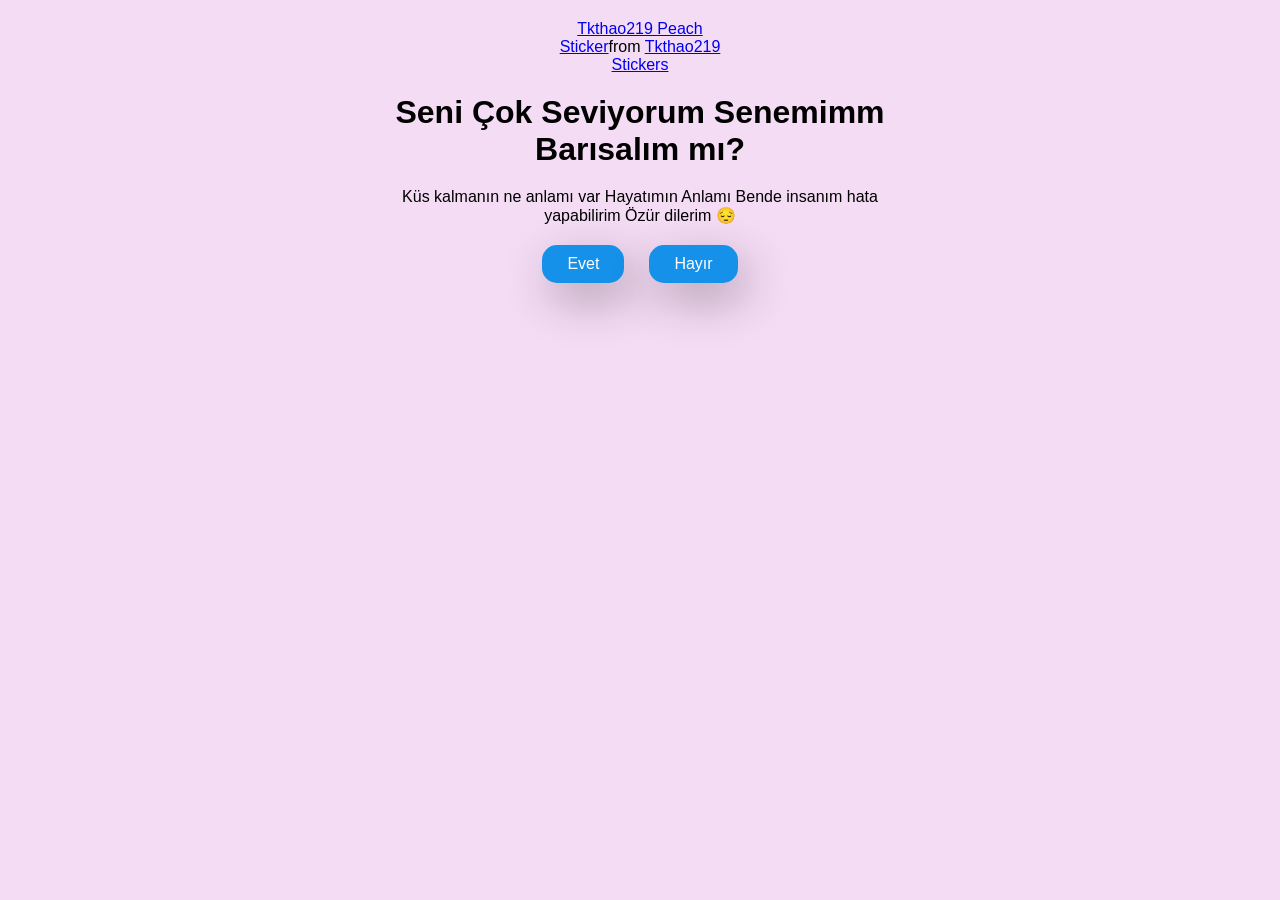
<file: index.html>
<!DOCTYPE html>
<html lang="tr">

<head>
    <meta charset="UTF-8">
    <meta name="viewport" content="width=device-width, initial-scale=1.0">
    <title>Seni Seviyorum Senemimm!</title>
    <link rel="stylesheet" href="style.css">
</head>

<body>
    <div class="container">
        <div class="tenor-gif-embed" data-postid="22211728" data-share-method="host" data-aspect-ratio="1"
            data-width="100%"><a href="https://tenor.com/view/tkthao219-peach-goma-gif-22211728">Tkthao219 Peach
                Sticker</a>from <a href="https://tenor.com/search/tkthao219-stickers">Tkthao219 Stickers</a></div>
        <script type="text/javascript" async src="https://tenor.com/embed.js"></script>
       
        <h1>Seni Çok Seviyorum Senemimm Barısalım mı?</h1>
        <p>Küs kalmanın ne anlamı var Hayatımın Anlamı Bende insanım hata yapabilirim Özür dilerim 😔</p>
        <!--peachandgoma-->
        <div class="btn">
            <a href="evet.html">Evet</a>
            
            <a href="no1.html">Hayır</a>
        </div>
    </div>

</body>

</html>
</file>
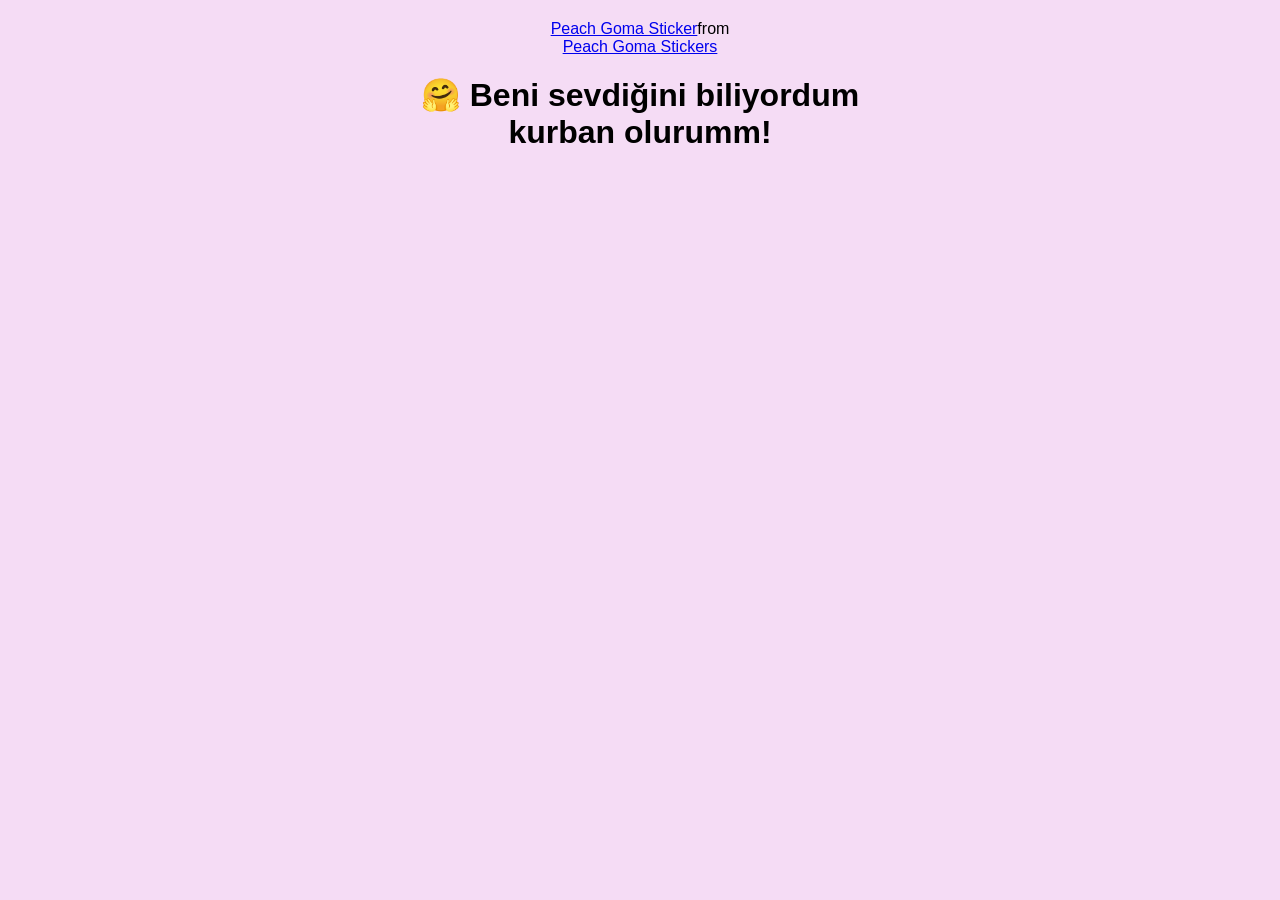
<file: evet.html>
<!DOCTYPE html>
<html lang="tr">

<head>
    <meta charset="UTF-8">
    <meta name="viewport" content="width=device-width, initial-scale=1.0">
    <title>Seni Çok Seviyorum Yavrumm:))</title>
    <link rel="stylesheet" href="style.css">
</head>

<body>
    <div class="container">
       <div class="tenor-gif-embed" data-postid="14504502512540993086" data-share-method="host" data-aspect-ratio="1" data-width="100%"><a href="https://tenor.com/view/peach-goma-gif-14504502512540993086">Peach Goma Sticker</a>from <a href="https://tenor.com/search/peach+goma-stickers">Peach Goma Stickers</a></div> <script type="text/javascript" async src="https://tenor.com/embed.js"></script>

        <h1>🤗 Beni sevdiğini biliyordum kurban olurumm!</h1>

        <!--peachandgoma-->

        </div>
    </div>

</body>

</html>
</file>
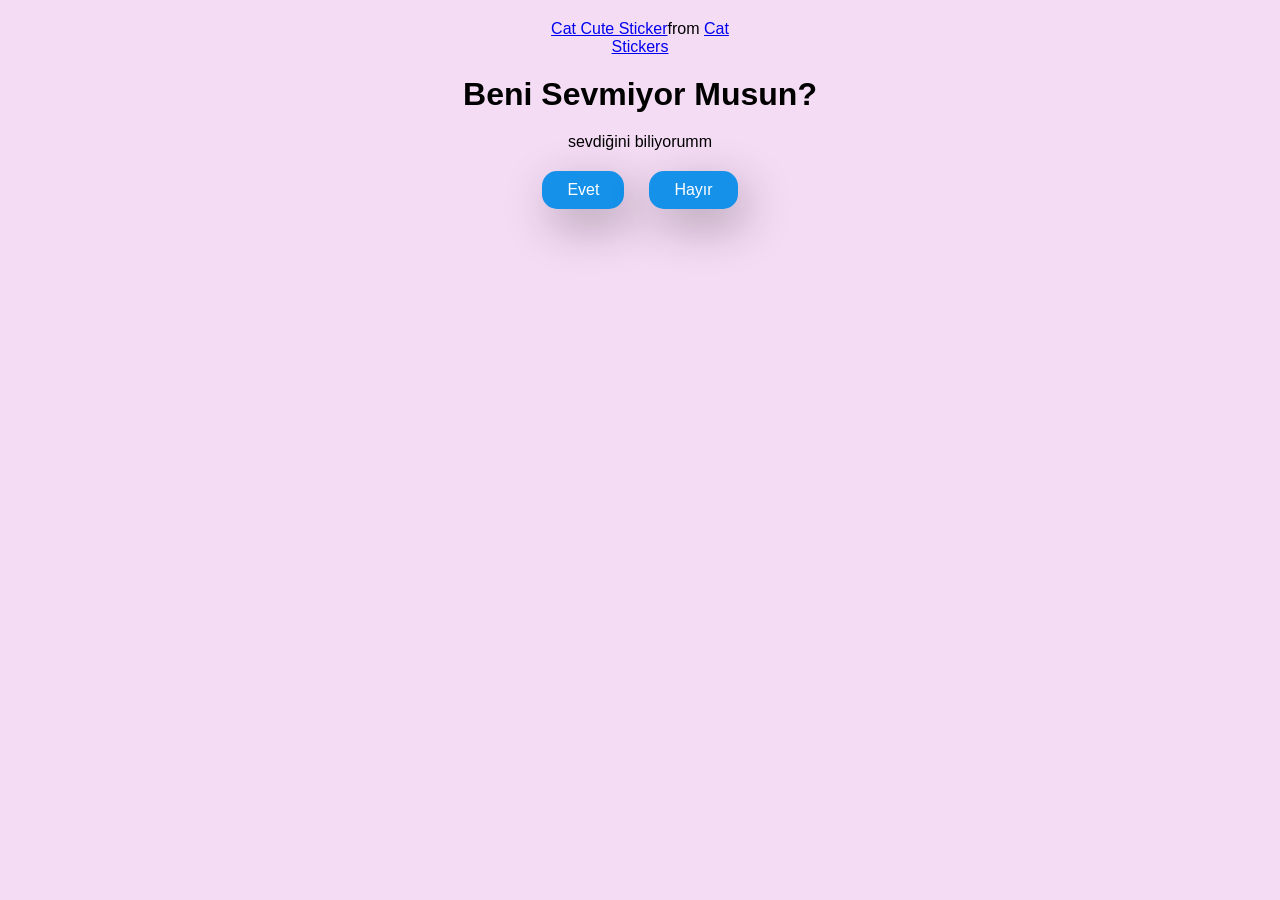
<file: no1.html>
<!DOCTYPE html>
<html lang="tr">

<head>
    <meta charset="UTF-8">
    <meta name="viewport" content="width=device-width, initial-scale=1.0">
    <title>Seni Seviyorum Senemim!</title>
    <link rel="stylesheet" href="style.css">
</head>

<body>
    <div class="container">
       <div class="tenor-gif-embed" data-postid="6047235095567172039" data-share-method="host" data-aspect-ratio="1.15827" data-width="100%"><a href="https://tenor.com/view/cat-cute-sweet-gif-6047235095567172039">Cat Cute Sticker</a>from <a href="https://tenor.com/search/cat-stickers">Cat Stickers</a></div> <script type="text/javascript" async src="https://tenor.com/embed.js"></script>
       
        <h1>Beni Sevmiyor Musun?</h1>
        <p>sevdiğini biliyorumm</p>
        <!--peachandgoma-->
        <div class="btn">
            <a href="evet.html">Evet</a>
            <a href="no2.html">Hayır</a>
        </div>
    </div>

</body>

</html>
</file>
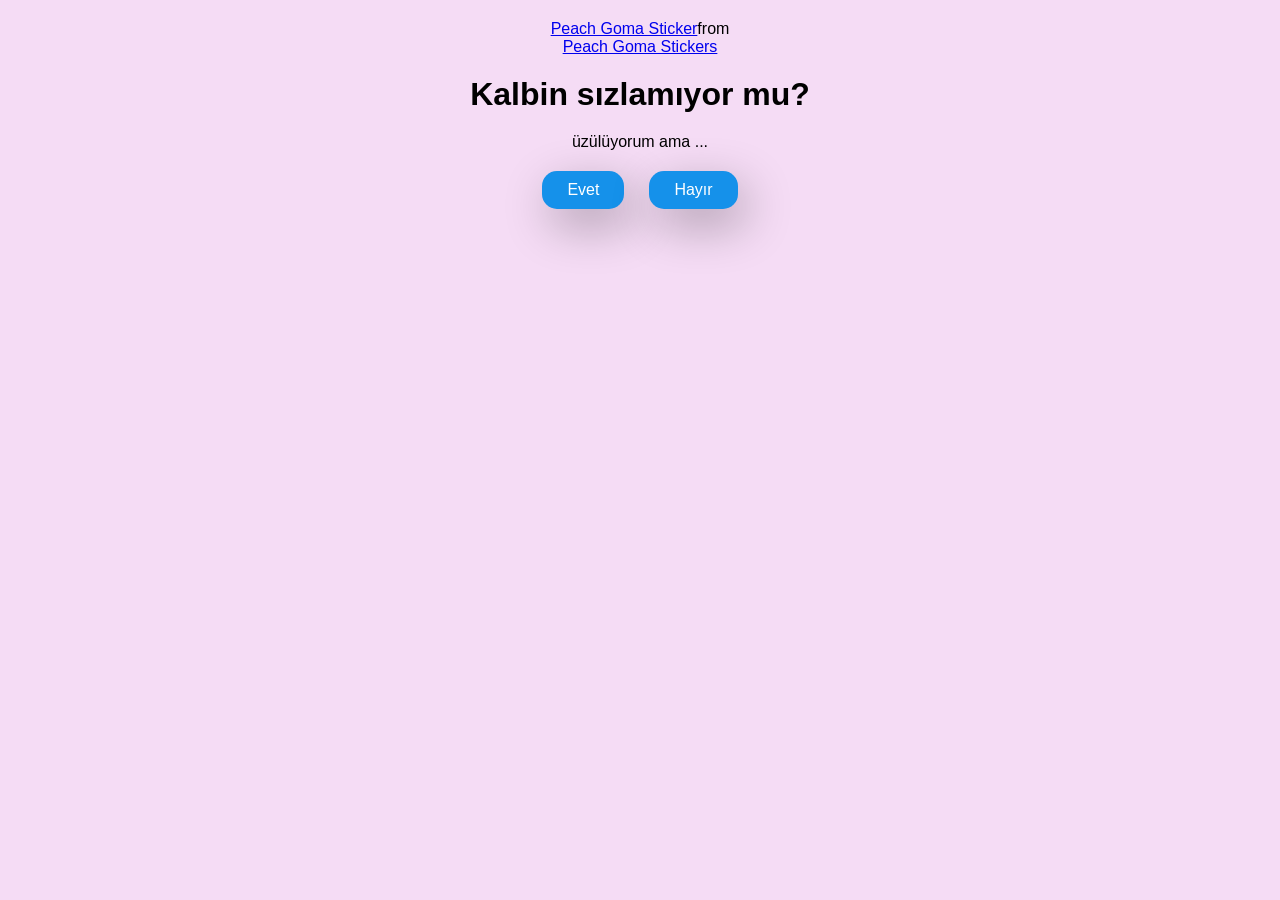
<file: no2.html>
<!DOCTYPE html>
<html lang="tr">

<head>
    <meta charset="UTF-8">
    <meta name="viewport" content="width=device-width, initial-scale=1.0">
    <title>Seni Seviyorum!</title>
    <link rel="stylesheet" href="style.css">
</head>

<body>
    <div class="container">
<div class="tenor-gif-embed" data-postid="15349606683866164500" data-share-method="host" data-aspect-ratio="0.948718" data-width="100%"><a href="https://tenor.com/view/peach-goma-gif-15349606683866164500">Peach Goma Sticker</a>from <a href="https://tenor.com/search/peach+goma-stickers">Peach Goma Stickers</a></div> <script type="text/javascript" async src="https://tenor.com/embed.js"></script>
       
        <h1>Kalbin sızlamıyor mu?</h1>
        <p>üzülüyorum ama ...</p>
        <!--peachandgoma-->
        <div class="btn">
            <a href="evet.html">Evet</a>
            <a href="no3.html">Hayır</a>
        </div>
    </div>

</body>

</html>
</file>
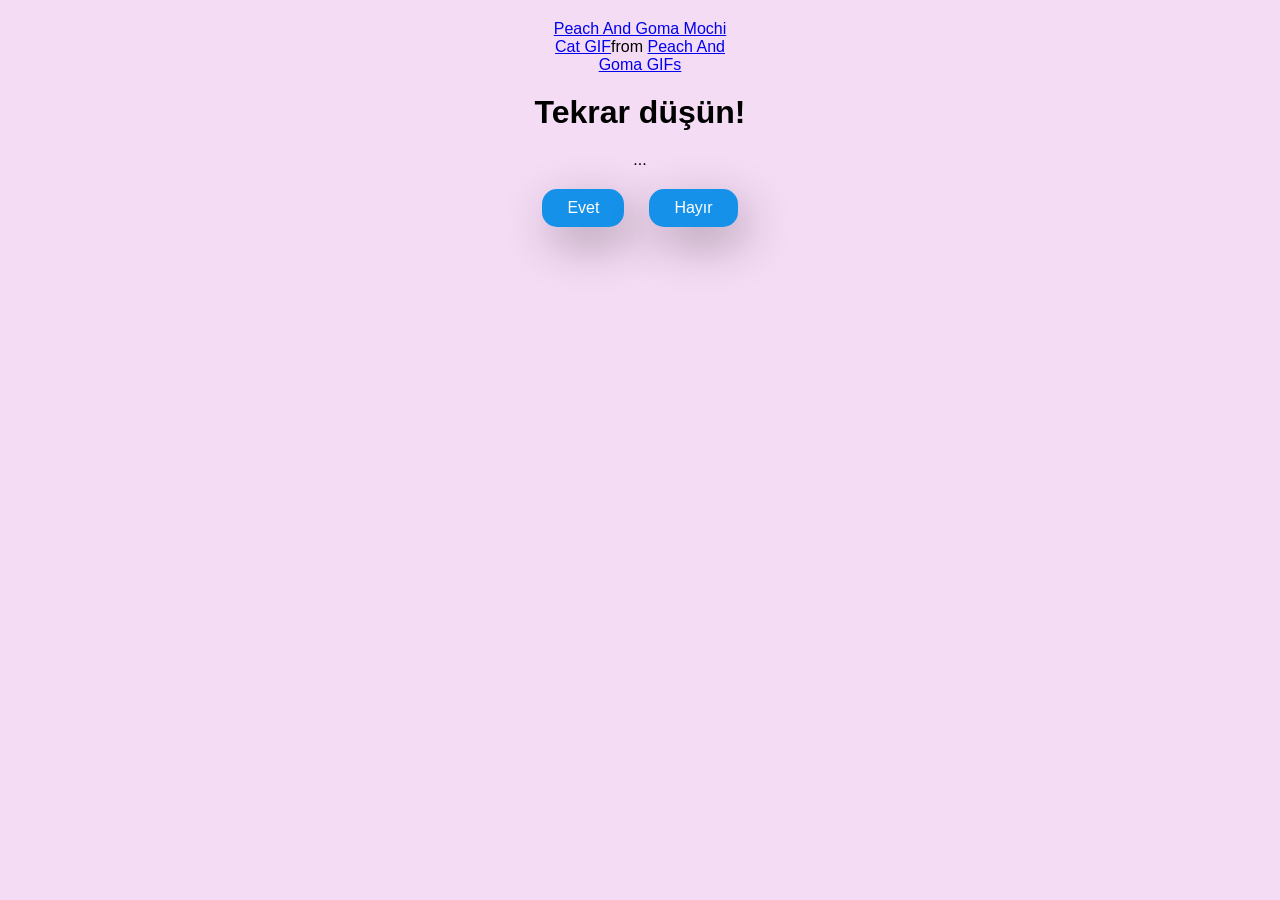
<file: no3.html>
<!DOCTYPE html>
<html lang="tr">

<head>
    <meta charset="UTF-8">
    <meta name="viewport" content="width=device-width, initial-scale=1.0">
    <title>Seni Seviyorum!</title>
    <link rel="stylesheet" href="style.css">
</head>

<body>
    <div class="container">
        <div class="tenor-gif-embed" data-postid="11475182493579292359" data-share-method="host" data-aspect-ratio="1" data-width="100%"><a href="https://tenor.com/view/peach-and-goma-mochi-cat-mitao-cat-angry-stomp-gif-11475182493579292359">Peach And Goma Mochi Cat GIF</a>from <a href="https://tenor.com/search/peach+and+goma-gifs">Peach And Goma GIFs</a></div> <script type="text/javascript" async src="https://tenor.com/embed.js"></script>
       
        <h1>Tekrar düşün!</h1>
        <p>...</p>
        <!--peachandgoma-->
        <div class="btn">
            <a href="evet.html">Evet</a>
            <a href="no4.html">Hayır</a>
        </div>
    </div>

</body>

</html>
</file>
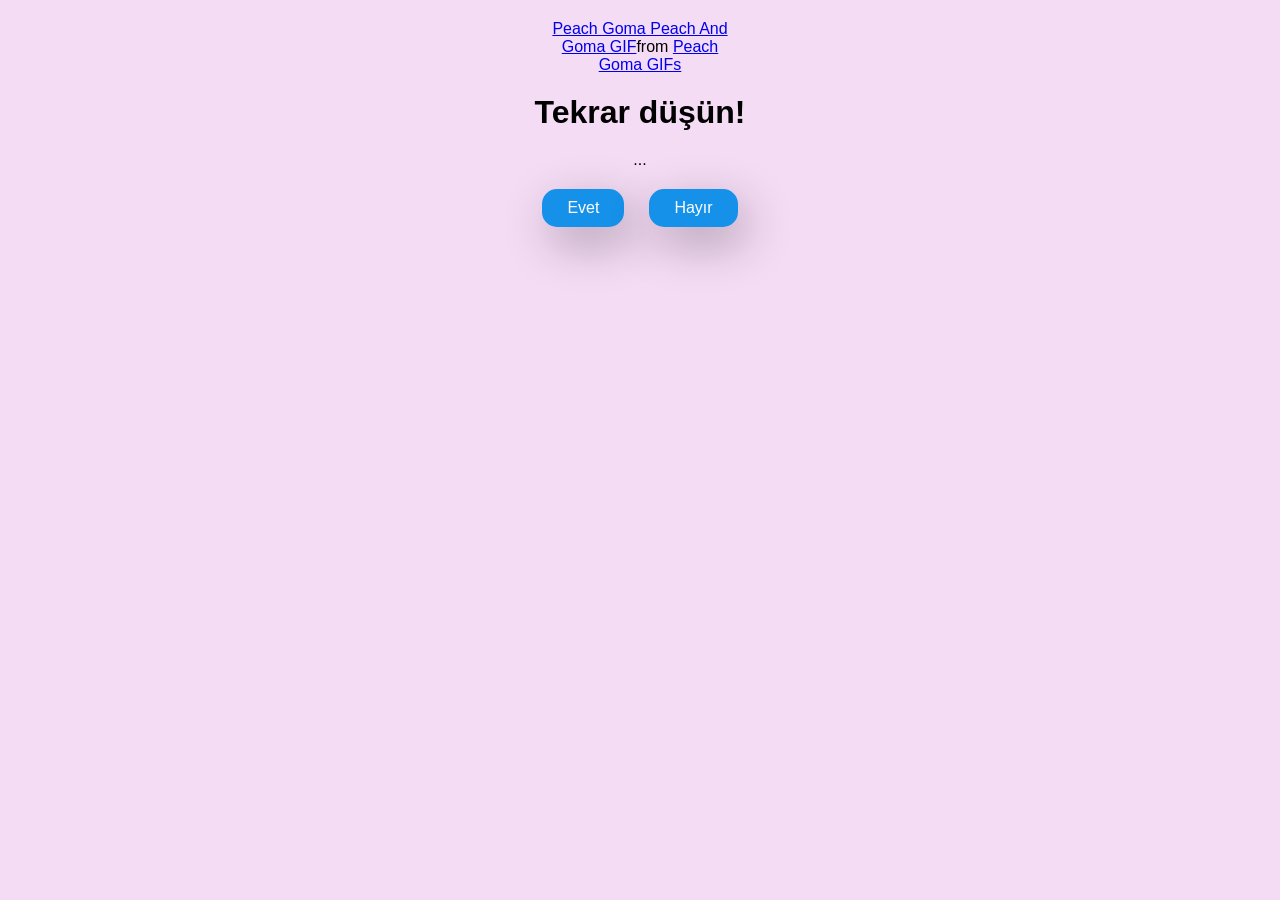
<file: no4.html>
<!DOCTYPE html>
<html lang="tr">

<head>
    <meta charset="UTF-8">
    <meta name="viewport" content="width=device-width, initial-scale=1.0">
    <title>Seni Seviyorum!</title>
    <link rel="stylesheet" href="style.css">
</head>

<body>
    <div class="container">
        <div class="tenor-gif-embed" data-postid="6615263922768746658" data-share-method="host" data-aspect-ratio="0.941667" data-width="100%"><a href="https://tenor.com/view/peach-goma-peach-and-goma-goma-and-peach-peach-and-goma-gif-gif-6615263922768746658">Peach Goma Peach And Goma GIF</a>from <a href="https://tenor.com/search/peach+goma-gifs">Peach Goma GIFs</a></div> <script type="text/javascript" async src="https://tenor.com/embed.js"></script>
       
        <h1>Tekrar düşün!</h1>
        <p>...</p>
        <!--peachandgoma-->
        <div class="btn">
            <a href="evet.html">Evet</a>
           <a id="move-random" href="#">Hayır</a>
        </div>
    </div>
<script src="script.js"></script>
</body>

</html>
</file>
<file: style.css>
*{
    margin: 0;
    padding: 0;
    box-sizing: border-box;
    font-family: sans-serif;
}
body{
    width: 100%;
    max-height: 100vh;
    display: flex;
    justify-content: center;
    align-items: center;
    background-color: #f5dcf5;
}
.container{
    display: flex;
    flex-direction: column;
    text-align: center;
    align-items: center;
    gap: 20px;
    max-width: 500px;
    margin: 20px;
}
.container .tenor-gif-embed{
    max-width: 200px;
}
.container .btn{
    display: flex;
    gap: 25px;
}
.btn a{
   text-decoration: none;
   color: rgb(255, 255, 255); 
   background: #1591EA;
   padding: 10px 25px;
   border-radius: 15px;
   box-shadow: 0.5rem 1rem 3rem hsl(0, 0%, 0%, 0.3);
}
</file>
